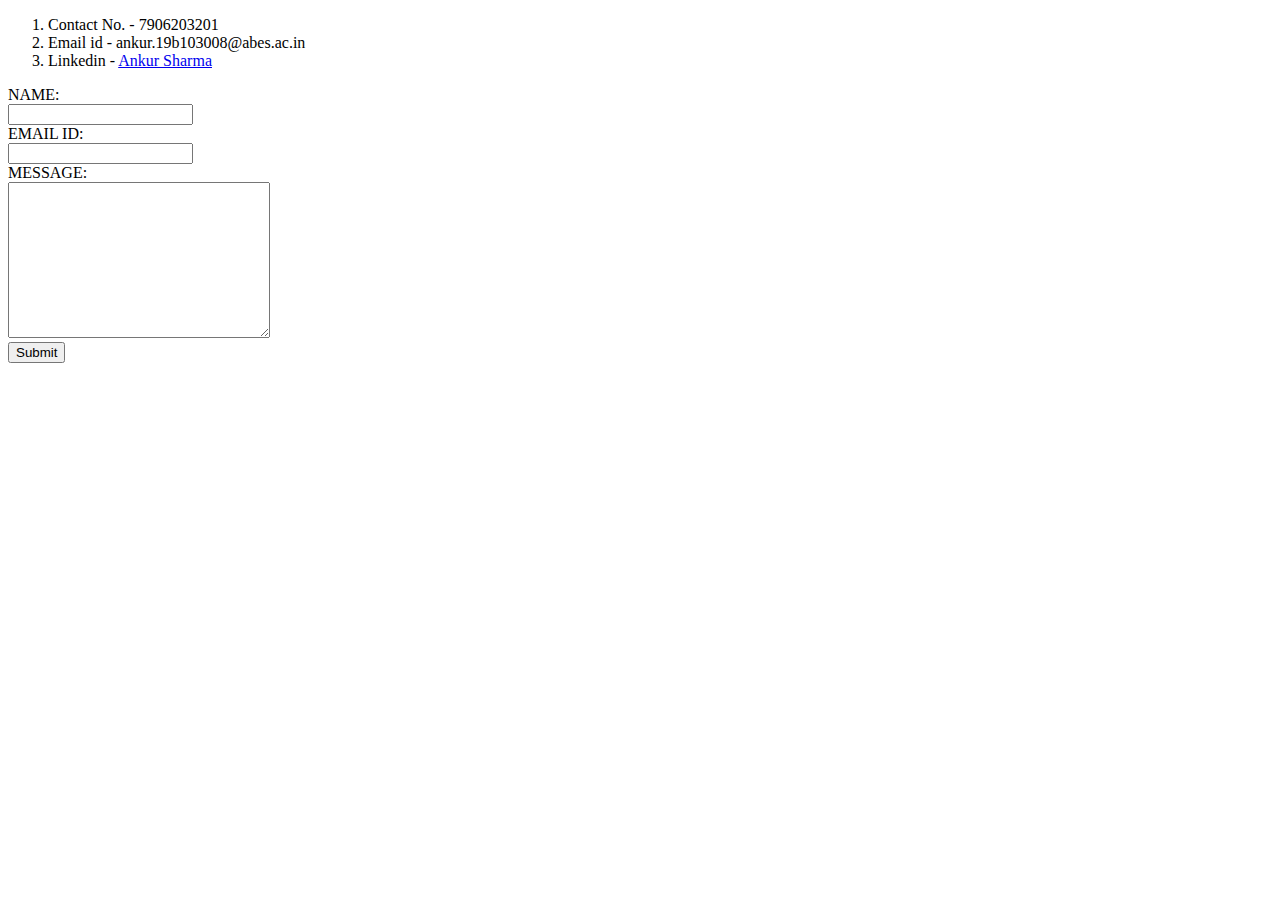
<file: My Contact.html>
<!DOCTYPE html>
 <html lang="en" dir="ltr">
   <head>
     <meta charset="utf-8">
     <title>My Contact</title>
   </head>
   <body>
     <ol>
       <li>Contact No. - 7906203201</li>
       <li>Email id - ankur.19b103008@abes.ac.in</li>
       <li>Linkedin - <a href="https://www.linkedin.com/in/ankur-sharma-2b2a5a196/">Ankur Sharma</a></li>

    </ol>

    <form class="" action="mailto:ashar.ugc@gmail.com" method="post">
      <label>NAME:</label><br>
      <input type="text" name="" value=""><br>
      <label for="">EMAIL ID:</label><br>
      <input type="email" name="" value=""><br>
      <label for="">MESSAGE:</label><br>
      <textarea name="name" rows="10" cols="30"></textarea><br>
      <input type="submit" name="submit">
    </form>
   </body>
 </html>
</file>
